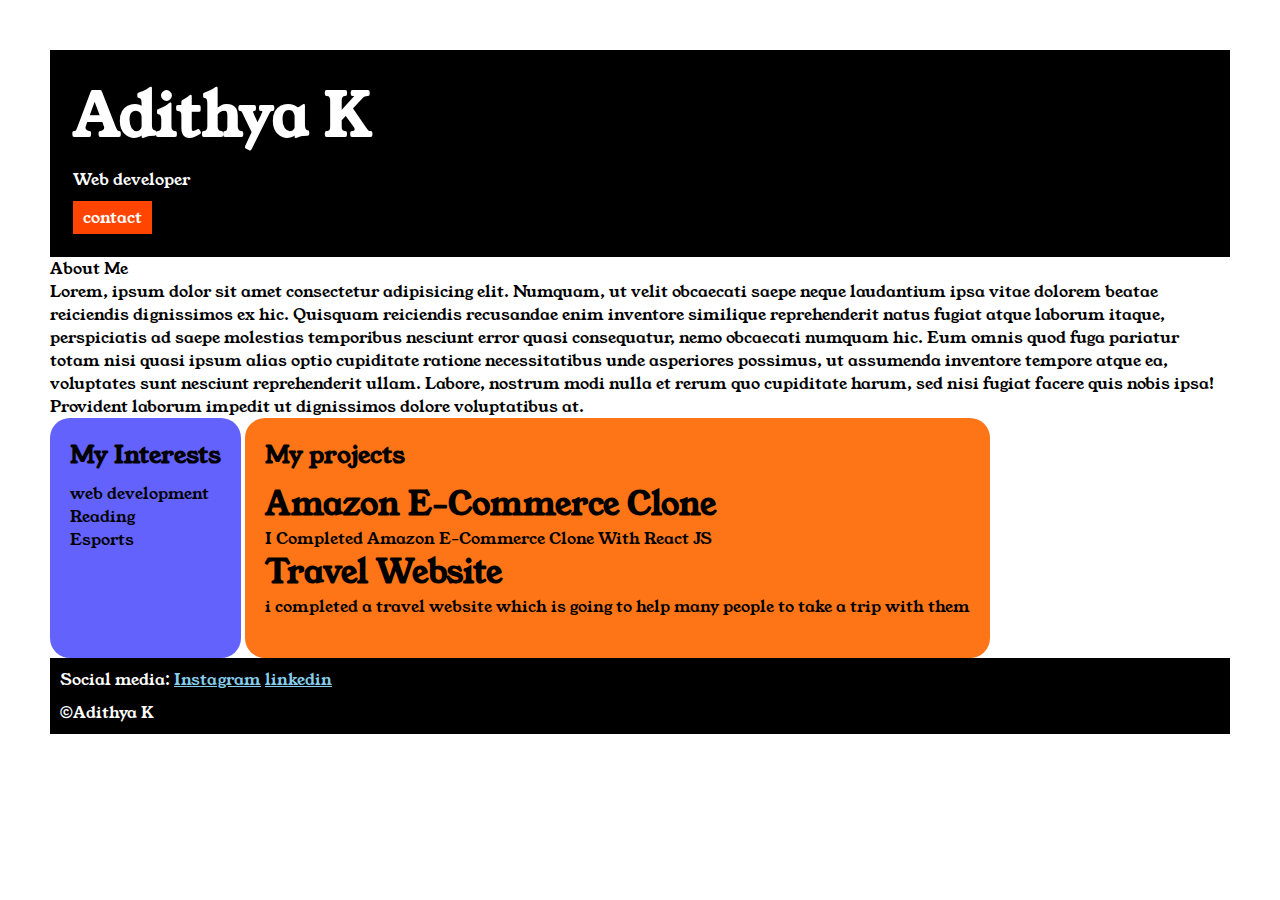
<file: index.html>
<html>

<head>
    <title>Portfolio</title>
    <link rel="stylesheet" href="style.css">
    <link rel="preconnect" href="https://fonts.googleapis.com">
<link rel="preconnect" href="https://fonts.gstatic.com" crossorigin>
<link href="https://fonts.googleapis.com/css2?family=Young+Serif&display=swap" rel="stylesheet">
</head>

<body>
<div class="container">

<div class="section-one">
    <h1 class="section-one__name"> Adithya K</h1>
    <p class="section-one__role"> Web developer</p>
    <a class="section-one__contact" href="contact.html">contact</a>
</div>
<div class="section-two"
    <h2 class="section-two__title">About Me</h2>
        <p>Lorem, ipsum dolor sit amet consectetur adipisicing elit. Numquam, ut velit obcaecati saepe neque laudantium
            ipsa
            vitae dolorem beatae reiciendis dignissimos ex hic. Quisquam reiciendis recusandae enim inventore similique
            reprehenderit natus fugiat atque laborum itaque, perspiciatis ad saepe molestias temporibus nesciunt error
            quasi
            consequatur, nemo obcaecati numquam hic. Eum omnis quod fuga pariatur totam nisi quasi ipsum alias optio
            cupiditate ratione necessitatibus unde asperiores possimus, ut assumenda inventore tempore atque ea,
            voluptates
            sunt nesciunt reprehenderit ullam. Labore, nostrum modi nulla et rerum quo cupiditate harum, sed nisi fugiat
            facere quis nobis ipsa! Provident laborum impedit ut dignissimos dolore voluptatibus at.</p></div>
            <div class="section-three"> 
                <h2 class="section-three__title">My Interests</h2>
                <ul class="section-three__desc">
                    <li>web development</li>
                    <li>Reading</li>
                    <li>Esports</li>
                </ul> </div>
                <div class="section-four"> 
                    <h2 class="section-four__title">My projects</h2>
                    <ul class="section-four__desc">
                        <li>
                            <h1> Amazon E-Commerce Clone</h1>
                            <p>I Completed Amazon E-Commerce Clone With React JS</p>
                        </li>
                        <li>
                            <h1>Travel Website</h1>
                            <p> i completed a travel website which is going to help many people to take a trip with them</p>
                        </li>
                    </ul>
                </div>
        <div class="section-five">
            <p class="section-five__title">Social media:
                <a href="https://www.instagram.com/axdhxi/profilecard/?igsh=MXRmMGhkMDI5bGlheQ==">Instagram</a>
                <a href="https://www.linkedin.com/in/adithya-k-38544029b?utm_source=share&utm_campaign=share_via&utm_content=profile&utm_medium=ios_app">linkedin</a>
            </p>
            <p class="section-five__desc">&copy;Adithya K</p>

        </div>
        
        
    </div>
</body>

</html>
</file>
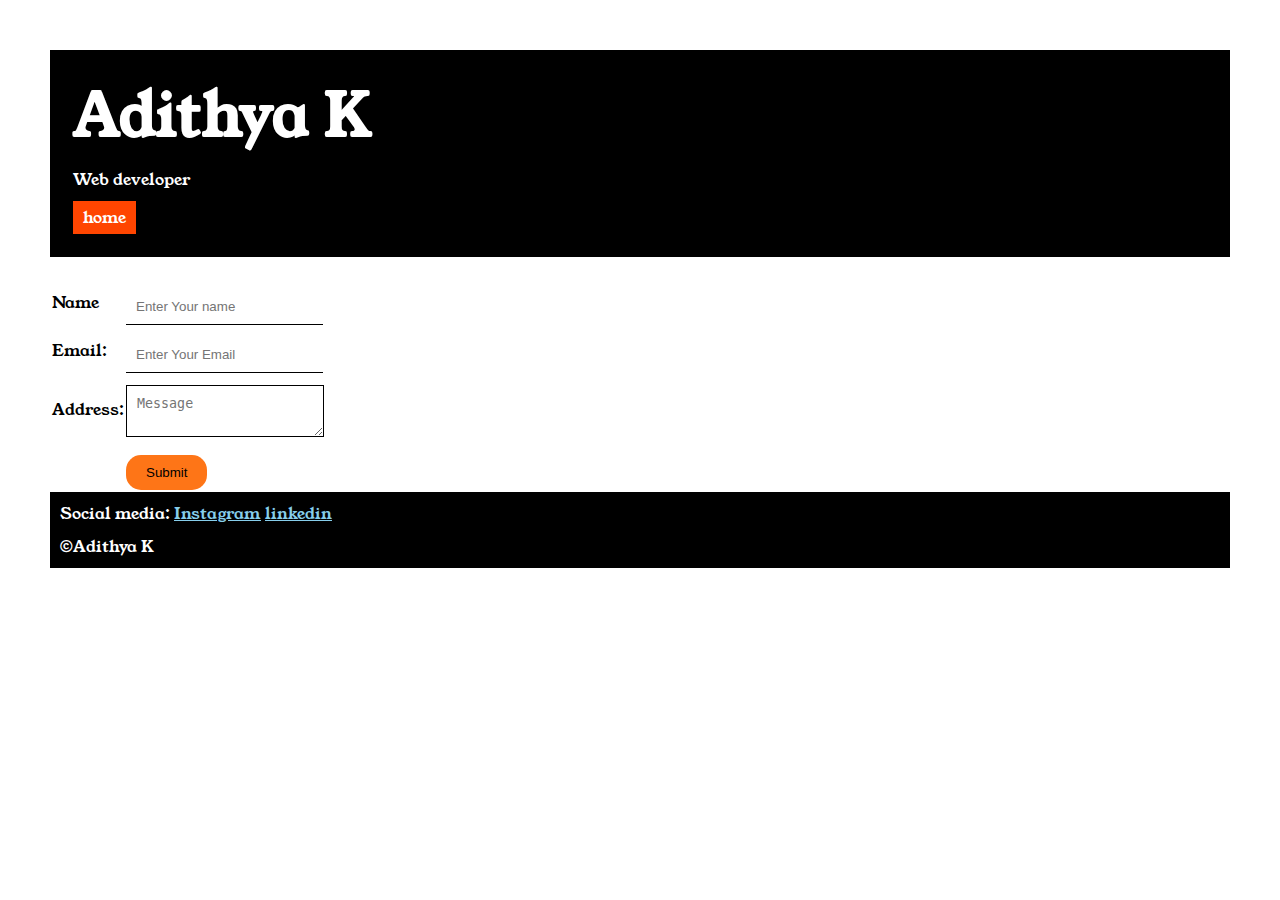
<file: contact.html>
<!DOCTYPE html>
<html lang="en">

<head>
    <meta charset="UTF-8">
    <meta name="viewport" content="width=device-width, initial-scale=1.0">
    <title>contact</title>
    <link rel="stylesheet" href="style.css">
    <link rel="preconnect" href="https://fonts.googleapis.com">
<link rel="preconnect" href="https://fonts.gstatic.com" crossorigin>
<link href="https://fonts.googleapis.com/css2?family=Young+Serif&display=swap" rel="stylesheet">

</head>

<body>
    <div class="container">
    <div class="section-one">
        <h1 class="section-one__name"> Adithya K</h1>
        <p class="section-one__role"> Web developer</p>
        <a class="section-one__contact" href="index.html">home</a>
    </div>
<div class="contact-form">
    <form>
        <table>
            <tr>
                <td>Name</td>
                <td><input type="text" placeholder="Enter Your name" class="contact-form__input"></td>

            </tr>
            <tr>
                <td>Email:</td>
                <td><input type="Email" placeholder="Enter Your Email" class="contact-form__input"></td>
            </tr>
            <tr>
                <td>Address:</td>
                <td><textarea placeholder="Message" class="contact-form__textarea"></textarea></td>
            </tr>
            <tr>
                <td></td>
                <td> <input type="submit" class="contact-form__submit"></td>
            </tr>
        </table>
    </form>
</div>
    <div class="section-five">
        <p class="section-five__title">Social media:
            <a href="https://www.instagram.com/axdhxi/profilecard/?igsh=MXRmMGhkMDI5bGlheQ==">Instagram</a>
            <a href="https://www.linkedin.com/in/adithya-k-38544029b?utm_source=share&utm_campaign=share_via&utm_content=profile&utm_medium=ios_app">linkedin</a>
        </p>
        <p class="section-five__desc">&copy;Adithya K</p>


    </div>

</body>

</html>
</file>
<file: style.css>
*{
    padding: 0;
    margin: 0;
}
body{

     font-family: "Young Serif", serif;
        
      }
      .container{
        padding: 50px;
      }
      .section-one{
        background-color: black;
        color: white;
        padding:23px;
      }
      .section-one__contact{
        background-color: orangered;
        color: white;
        text-decoration: none;
        padding-left: 10px;
        padding-right: 10px;
        padding-top: 5px;
        padding-bottom: 5px;
        display: inline-block;
        margin-top: 10px;

      }
      .section-one__name{
        font-size: 60px;
      }
.section-one__role{
    font: size 30px;
    margin-top: 10px;
}
.section-two__desc,.section-three__desc,.section-four__desc,.section-five__desc{
    margin-top: 10px;

}
.section-five{
    background-color: black;
    color: white;
    padding: 10px;
}
.section-five__title a{
color: skyblue;
}
.section-three li,.section-four li{
    list-style: none;

}
.section-three{
    background-color:#6462FD;
    color: black;
    padding: 20px;
    display: inline-block;
    height: 200px;
    border-radius: 20px;
    vertical-align: top;
}
.section-four{
    background-color:#FE7517;
    color: black;
    padding: 20px;
    display: inline-block;
    height: 200px;
    border-radius: 20px;
    vertical-align: top;

}
.contact-form{
    margin-top: 20px;
}
.contact-form__input,.contact-form__textarea,.contact-form__submit{
    margin-top: 10px;
}
.contact-form__input{
    padding: 10px;
    border: none;
    border-bottom: solid black 1px;

}
.contact-form__textarea{
    padding: 10px;
    border: none;
    border: solid black 1px;
}
.contact-form__submit{
    padding-top: 10px;
    padding-bottom: 10px;
    padding-left:20px;
    padding-right:20px ;
    background-color: #FE7517;
    color: black;
    border: none;
    border-radius: 15px;

}
</file>
